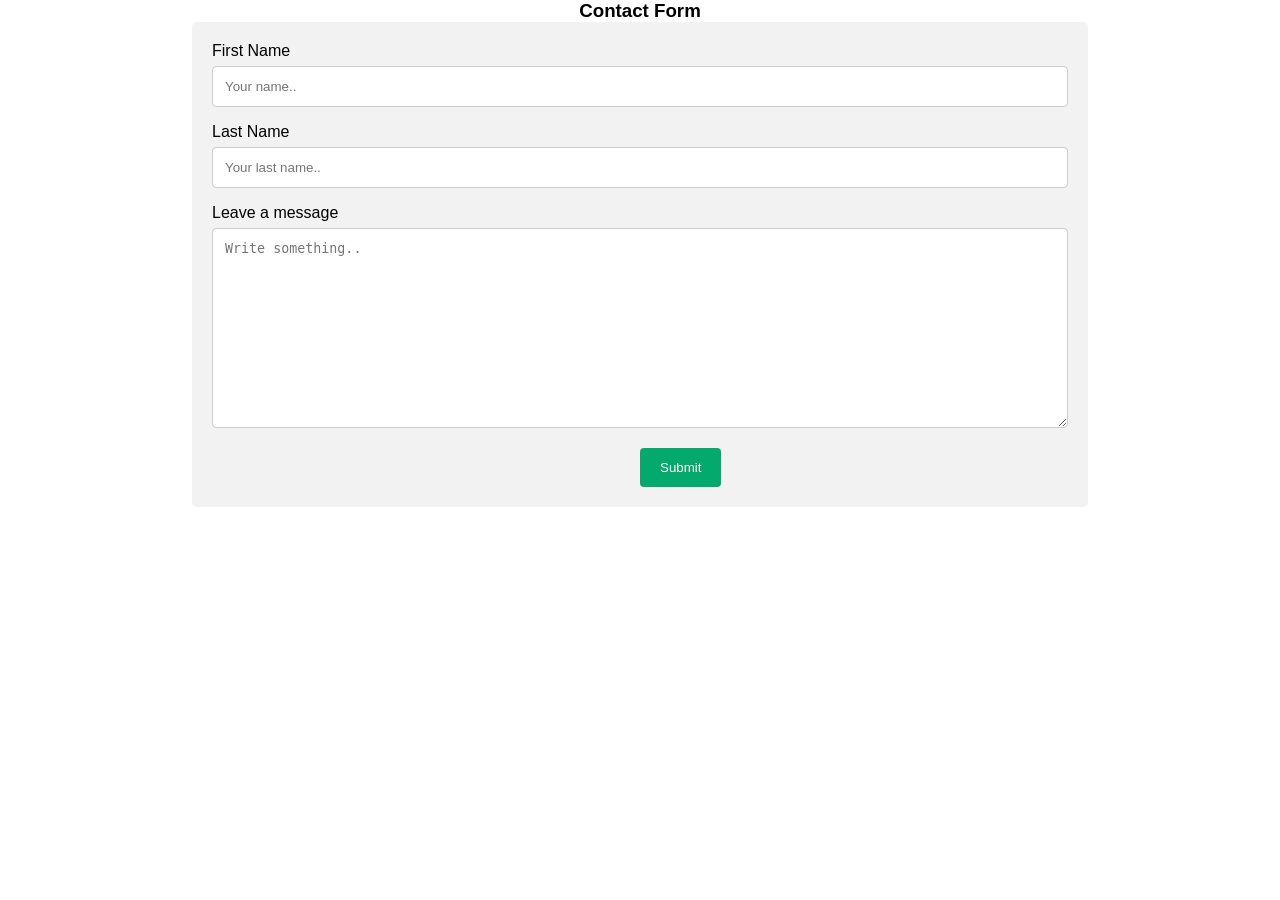
<file: contact.html>
<!DOCTYPE html>
<html lang="en">

<head>
    <meta charset="UTF-8">
    <meta http-equiv="X-UA-Compatible" content="IE=edge">
    <meta name="viewport" content="width=device-width, initial-scale=1.0">
    <link rel="shortcut icon" href="parkingicon.png" type="image/x-icon">
    <title>Parking lot</title>
   </head>

<style>
body 
{
  font-family: Arial, Helvetica, sans-serif;
}
*{
  margin: 0%;
   box-sizing: border-box;
 }
h3
{
  text-align: center;
}
input[type=text], select, textarea
 {
  width: 100%;
  padding: 12px;
  border: 1px solid #ccc;
  border-radius: 4px;
  box-sizing: border-box;
  margin-top: 6px;
  margin-bottom: 16px;
  resize: vertical;
}

input[type=submit] 
{
  background-color: #04AA6D;
  color: white;
  padding: 12px 20px;
  border: none;
  border-radius: 4px;
  cursor: pointer;
  margin-left:50%;

}

input[type=submit]:hover {
  background-color: #45a049;
}

.container {
  border-radius: 5px;
  background-color: #f2f2f2;
  padding: 20px;
  width: 70%;
  margin: auto;
}
</style>
</head>
<body>

<h3>Contact Form</h3>

<div class="container">
  <form action="/action_page.php">
    <label for="fname">First Name</label>
    <input type="text" id="fname" name="firstname" placeholder="Your name..">

    <label for="lname">Last Name</label>
    <input type="text" id="lname" name="lastname" placeholder="Your last name..">

        <label for="comment">Leave a message</label>
    <textarea id="comment" name="comment" placeholder="Write something.." style="height:200px"></textarea>

    <input type="submit" value="Submit">
  </form>
</div>

</body>
</html>
</file>
